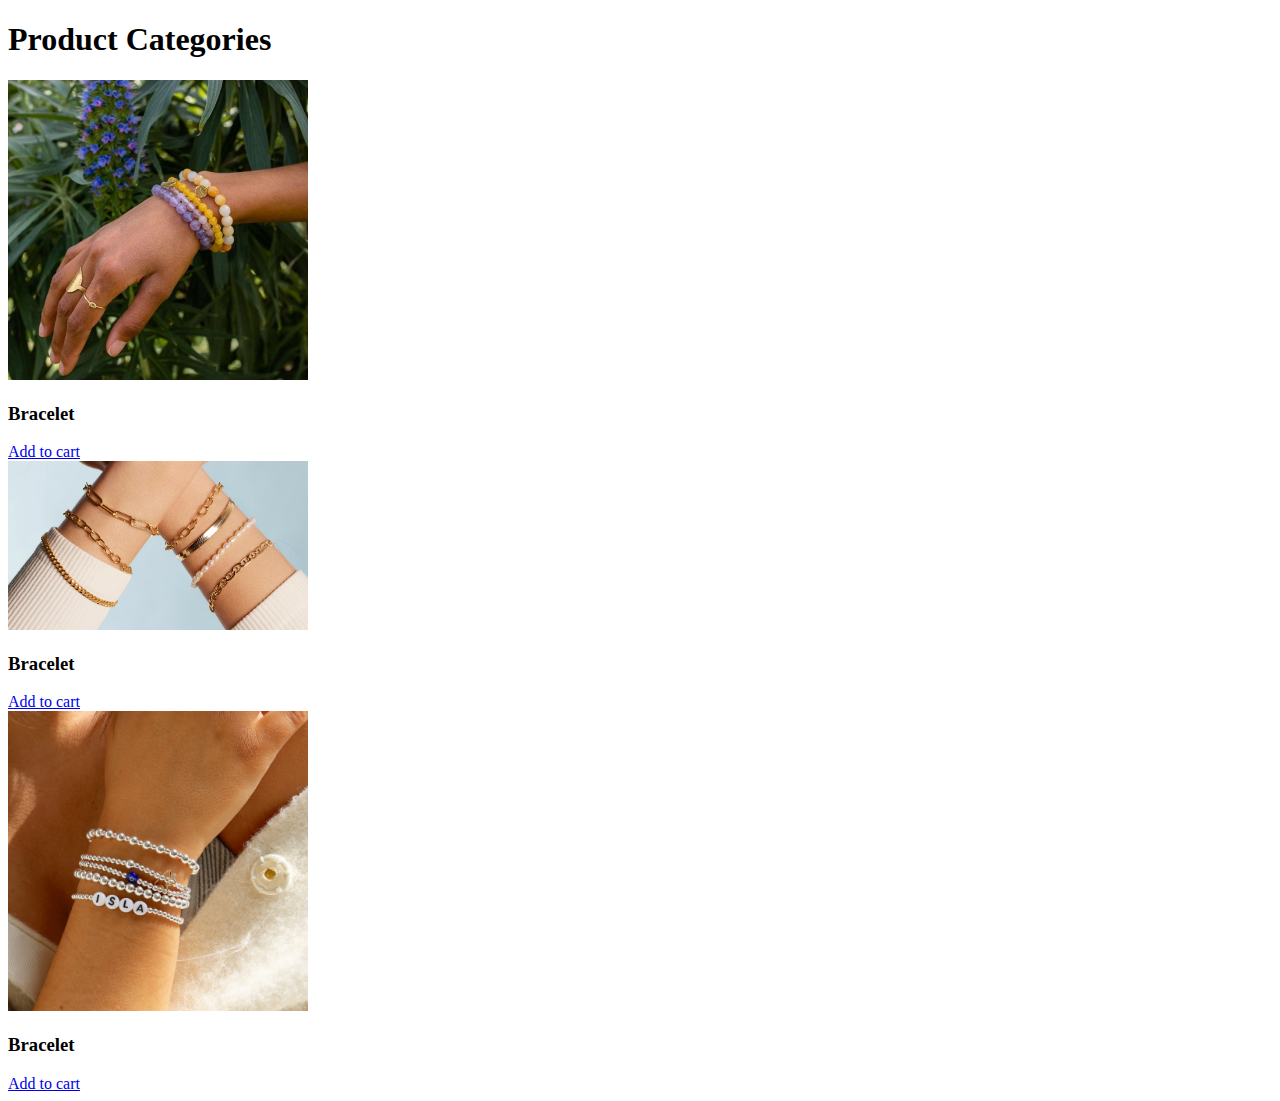
<file: categories.html>
<!DOCTYPE html>
<html lang="en">
<head>
    <meta charset="UTF-8">
    <meta http-equiv="X-UA-Compatible" content="IE=edge">
    <meta name="viewport" content="width=device-width, initial-scale=1.0">
    <title>Categories</title>
</head>
<body>

    <section class="categories" id="categories">
        <h1 class="heading">Product <span>Categories</span></h1>
        <div class="box-container">
            <div class="box">
                <img src="./img/BRACELET1.jpg" alt="Women's Bracelet" width="300" class="product-img default">
                <h3>Bracelet</h3>
                <a href="#" class="btn">Add to cart</a>
            </div>

            <div class="box">
                <img src="./img/BRACELET2.webp" alt="Women's Bracelet" width="300" class="product-img default">
                <h3>Bracelet</h3>
                <a href="#" class="btn">Add to cart</a>
            </div>
            <div class="box">
                <img src="./img/BRACELET3.webp" alt="Women's Bracelet" width="300" class="product-img default">
                <h3>Bracelet</h3>
                <a href="#" class="btn">Add to cart</a>
            </div>
        </div>
    </section>
    
</body>
</html>
</file>
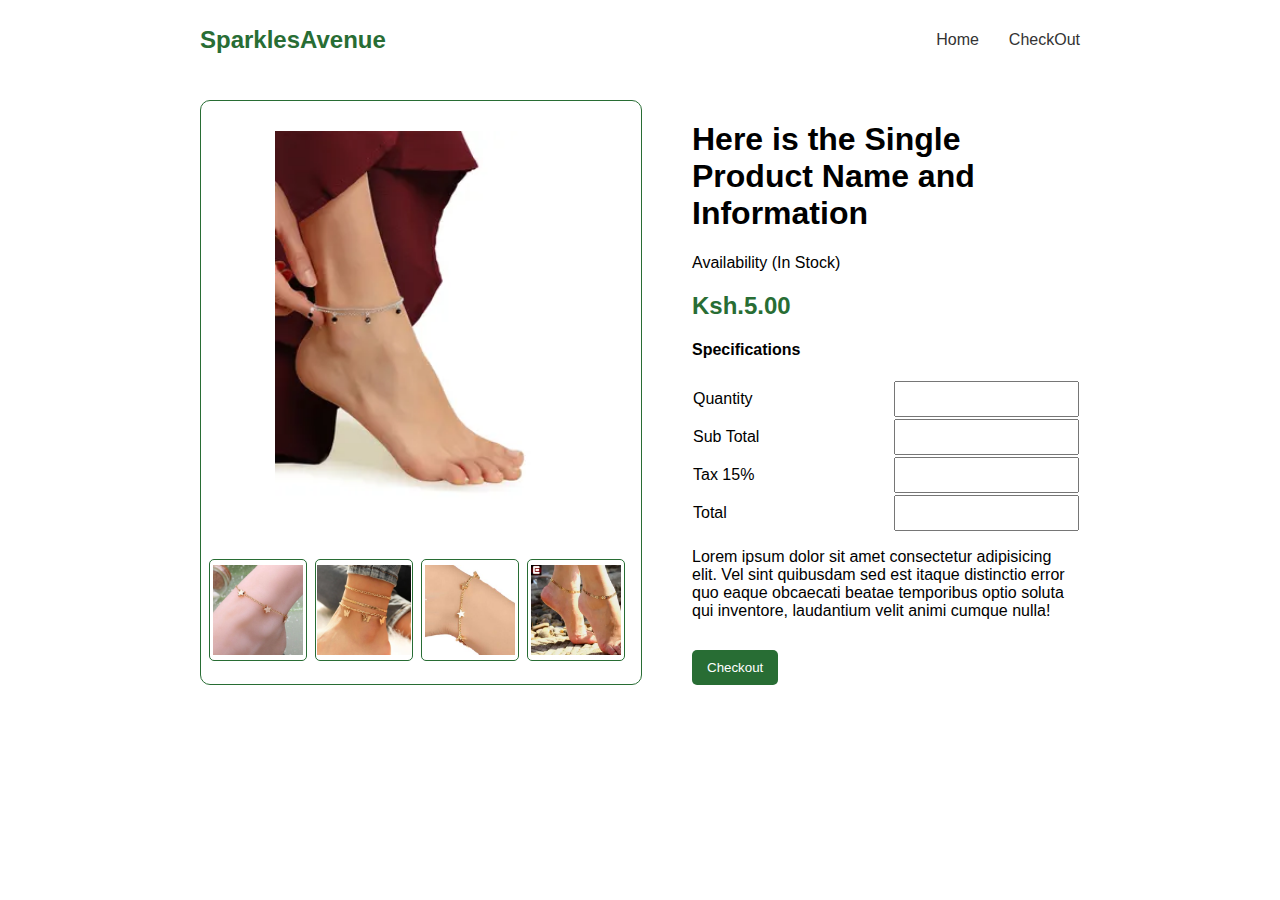
<file: store.html>
<!DOCTYPE html>
<html lang="en">
<head>
    <meta charset="UTF-8">
    <meta http-equiv="X-UA-Compatible" content="IE=edge">
    <meta name="viewport" content="width=device-width, initial-scale=1.0">
    <title>Store</title>
    <style>
        body{
            margin: 0;
            padding: 0;
            font-family: 'poppins', sans-serif;
            box-sizing: border-box;

        }
        .header{
            height: 5rem;
            margin: 0px 200px;
            display: flex;
            align-items: center;
            justify-content: space-between;
        }
        span h2{
            color: #286d34;
            cursor: pointer;
        }
        ul{
            display: flex;
            list-style: none;
        }
        ul li a{
            text-decoration: none;
            color: #333;
            margin-left: 30px;
        }
        ul li a:hover{
            color: #286d34;
        }
        .container{
            margin: 20px 200px;
            display: flex;

        }
        .right-box{
            width: 50%;
            border: 1px solid #286d34;
            border-radius: 10px;
        }
        .main-image-box{
            padding: 30px 0px;
            width: 100%;
            display:flex;
            align-items: center;
            justify-content:center;
        }
        .main-image{
            height: 390px;
            width: auto;
        }
        .small-images{
            display: flex;
            justify-content: space-between;
            padding: 8px;
            align-items: center;
        }
        .image-box{
            margin: 0px 8px 8px 0px;
            height: 100px;
            width: 100px;
            cursor: pointer;
            border: 1px solid #286d34;
            border-radius: 5px;
            display: flex;
            align-items: center;
            justify-content: center;

        }
        .image{
            height: 90%;
            width: auto;

        }
        .details-box{
            width: 50%;
            padding-left: 50px; 
        }
        .details-box h2{
            color: #286d34;
        }
        .inputs{
            width: 100%;
            justify-content: space-between;

        }
        td input{
            height: 30px;
        }
        button{
            border: none;
            border-radius: 5px;
            padding: 10px 15px;
            background-color: #286d34;
            color: white;
            margin-top: 14px;
            cursor: pointer;
        }
        button:hover{
            background-color: darkgreen;
        }
    </style>
</head>
<body>
    <div class="header">
        <span><h2>SparklesAvenue</h2></span>
        <ul>
            <li><a href="/home/juliet/Documents/Degree-2022/2.2/E-commerce/eco-V2/WEBSITE2/addtocart.html">Home</a></li>
            <li><a href="/home/juliet/Documents/Degree-2022/2.2/E-commerce/eco-V2/WEBSITE2/checkout.html">CheckOut</a></li>
           
        </ul>
    </div>
    <div class="container">
        <div class="right-box">
            <div class="main-image-box">
                <img src="img/ANKLET1.webp" id="mainImage" class="main-image">
            </div>
            <div class="small-images">
                <div class="image-box"><img src="img/anklet4.jpg" class="image"></div>
                <div class="image-box"><img src="img/anklet1.webp" class="image"></div>
                <div class="image-box"><img src="img/anklet2.jpg" class="image"></div>
                <div class="image-box"><img src="img/anklet3.webp" class="image"></div>
            </div>
        </div>
        <div class="details-box">
            <h1>Here is the Single Product Name and  Information</h1>
            <p>Availability (In Stock)</p>
            <h2>Ksh.5.00</h2>
            <table cellspacing="0" class="inputs">
                <tr>
                    <td>Quantity</td>
                    <td align="right"><input type="number" id="first"></td>
                </tr>
                <tr>
                    <td>Sub Total</td>
                    <td align="right"><input type="number" id="second"></td>

                </tr>
                <tr>
                    <td>Tax 15%</td>
                    <td align="right"><input type="number" id="third"></td>
                </tr>
                <tr>
                    <td>Total</td>
                    <td align="right"><input type="number" id="fourth"></td>
                </tr>
                <h4>Specifications</h4>
               
            </table>
            <p>Lorem ipsum dolor sit amet consectetur adipisicing elit. 
                Vel sint quibusdam sed est itaque distinctio 
                error quo eaque obcaecati beatae temporibus 
                optio soluta qui inventore, laudantium velit animi cumque nulla!</p>

                <button>Checkout</button>
          


        </div>
    </div>

    <!--scripts-->
    <script>
        let mainImage = document.getElementById("mainImage");
        let smallImage = document.getElementsByClassName("image");
        smallImage[0].onclick = ()=>{
            mainImage.src = smallImage[0].src;

        }
        smallImage[1].onclick = ()=>{
            mainImage.src = smallImage[1].src;

        }
        smallImage[2].onclick = ()=>{
            mainImage.src = smallImage[2].src;

        }
        smallImage[3].onclick = ()=>{
            mainImage.src = smallImage[3].src;

        }
     
        function cart(){
            var a,b,c,d;
            a = document.getElementById("first").value;
            b = a*5;
            document.getElementById("second").value=b;
            c = (b*15)/100;
            document.getElementById("third").value=c;
            d = b+c;
            document.getElementById("fourth").value=d;
        }
        let ans = document.getElementById("first");
        ans.addEventListener('keyup',cart);
    </script>
</body>
</html>
</file>
